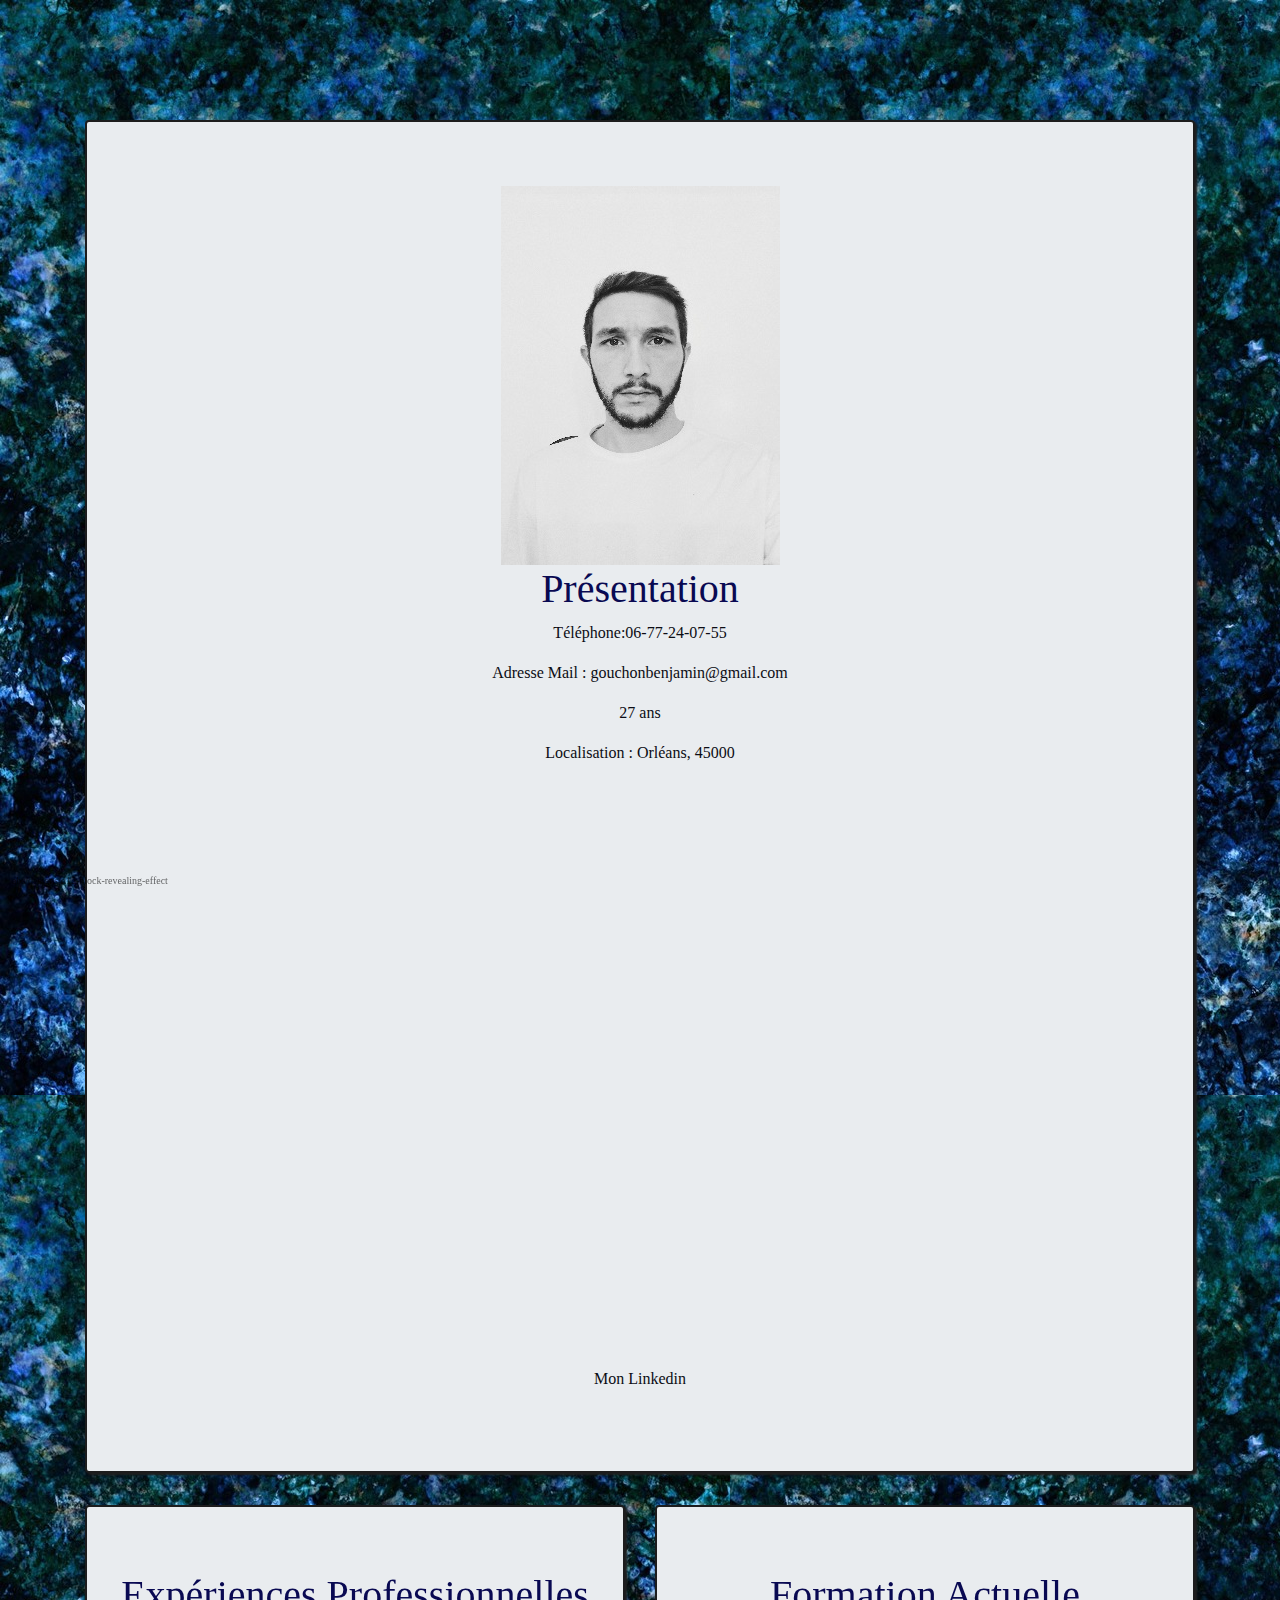
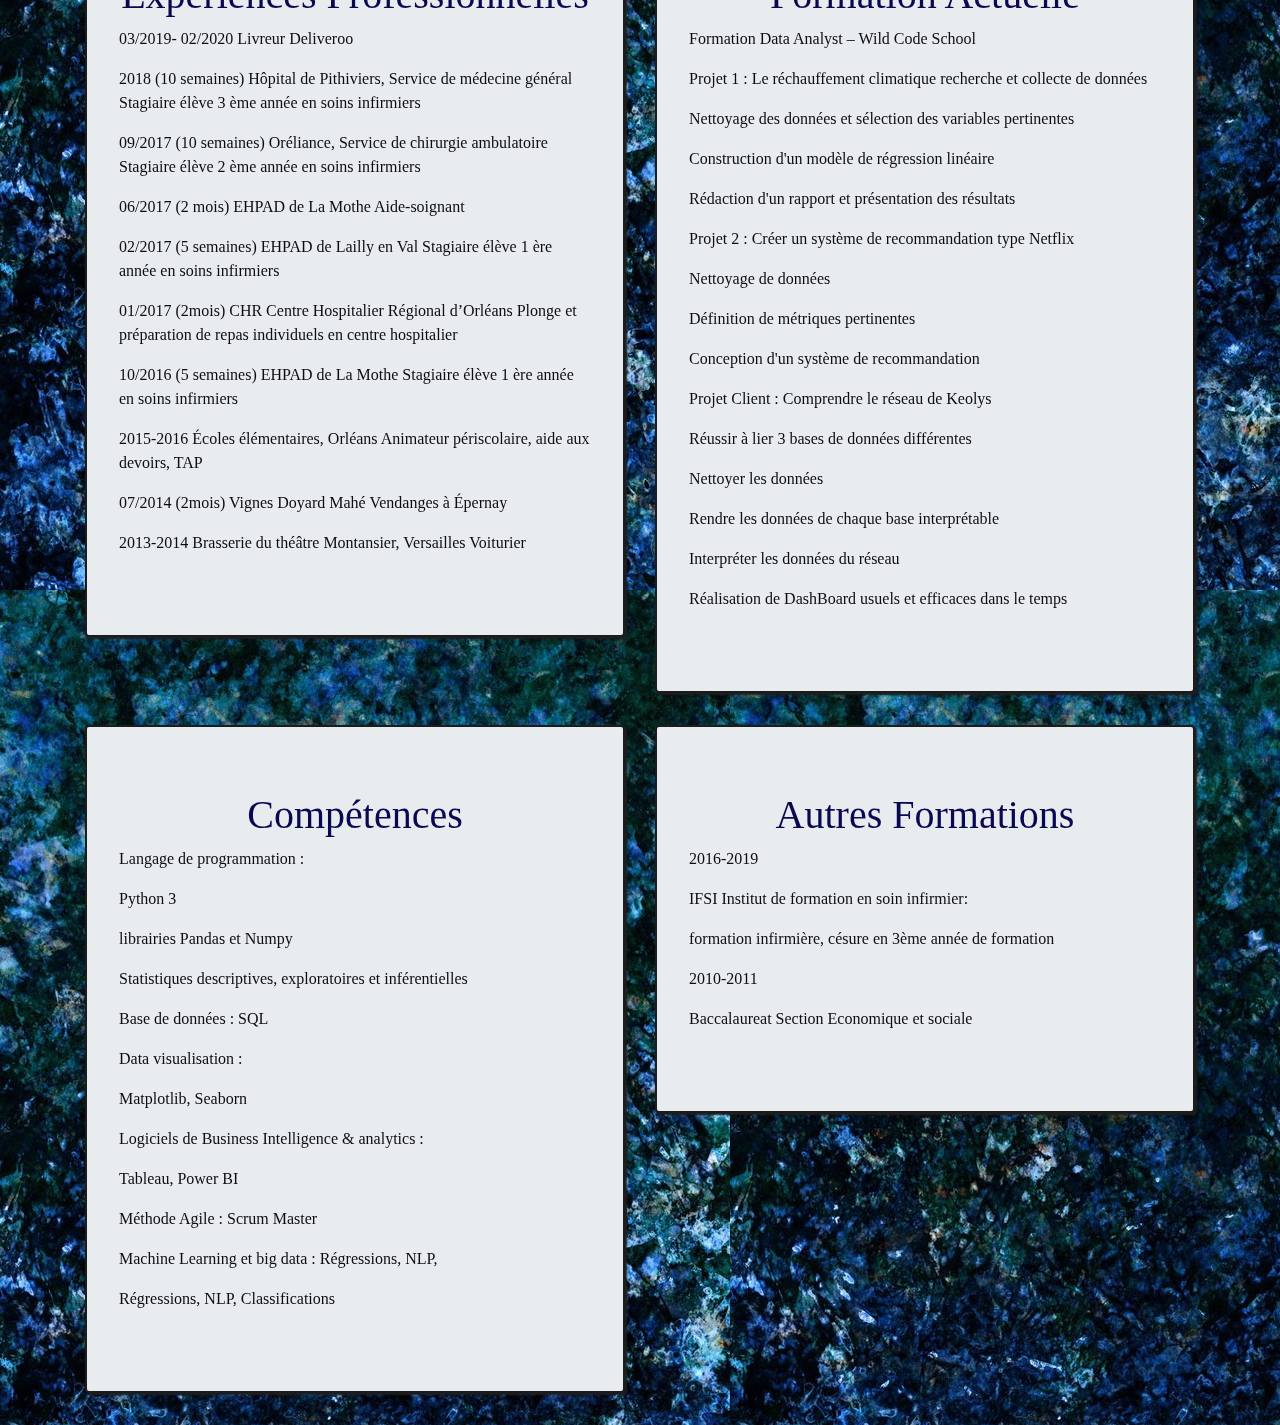
<file: index.html>
<!doctype html>
<html lang="fr">
    <head>
        <title>Curriculum Vitae de Benjamin Gouchon</title>
        <meta charset="utf-8">
        <meta name="viewport" content="width=device-width, initial-scale=1, shrink-to-fit=no">

        <!-- Bootstrap CSS -->
        <link rel="stylesheet" href="https://stackpath.bootstrapcdn.com/bootstrap/4.5.2/css/bootstrap.min.css" integrity="sha384-JcKb8q3iqJ61gNV9KGb8thSsNjpSL0n8PARn9HuZOnIxN0hoP+VmmDGMN5t9UJ0Z" crossorigin="anonymous">
        <link rel="stylesheet" href="2ndCSS.css" />
    </head>
    <body>  
        <div style="background-image: url('11.jpg');">         
                    <div class="container"> 
                        <div class="row">
                            <div class="col-sm">
                                <center><h1 class="block-effect" style="--td: 1.8s">
                                <div class="block-reveal" style="--bc: #131316; --d: .1s">Benjamin Gouchon</div>
                                <div class="block-reveal" style="--bc: #343436; --d: .8s">Curriculum Vitae</div>
                                </h1>
                                <a href="https://abubakersaeed.netlify.app/designs/d12-block-revealing-effect" class="abs-site-link" rel="nofollow noreferrer" target="_blank">abs/designs/d12-block-revealing-effect</a></center>
                                <div class="jumbotron coin2">
                                    <div class="zoom">
                                        <div>
                                        <center><img src="photo-cv.jpg"></center>
                                        </div>    
                                    </div>
                                    <center>
                                    <h1>Présentation</h1>
                                    <p>Téléphone:06-77-24-07-55</p>
                                    <p>Adresse Mail : gouchonbenjamin@gmail.com</p>
                                    <p>27 ans</p>
                                    <p>Localisation : Orléans, 45000</p></center> 
                                    <div id="map-container" class="z-depth-1-half map-container" style="height: 500px">
                                        <iframe src="https://www.google.com/maps/embed?pb=!1m14!1m12!1m3!1d85602.6229478223!2d1.9094212999999998!3d47.8960988!2m3!1f0!2f0!3f0!3m2!1i1024!2i768!4f13.1!5e0!3m2!1sfr!2sfr!4v1600434434480!5m2!1sfr!2sfr" width="400" height="300" frameborder="0" style="border:0;" allowfullscreen="" aria-hidden="false" tabindex="0"></iframe>
                                    </div>
                                    <center><script src="https://platform.linkedin.com/in.js" type="text/javascript">lang: en_US</script>
                                    <p>Mon Linkedin</p>
                                    <script type="IN/Share" data-url="https://www.linkedin.com/in/benjamin-gouchon/"></script></center>    
                                </div>
                            </div>
                        </div>    
                    </div>
                    <div class="container">
                        <div class="row">
                            <div class="col-sm">
                                <div class="jumbotron coin2">
                                        <center><h1>Expériences Professionnelles</h1></center>
                                        <p>03/2019- 02/2020 Livreur Deliveroo</p>
                                        <p>2018 (10 semaines) Hôpital de Pithiviers,
                                        Service de médecine général
                                        Stagiaire élève 3 ème année en soins infirmiers</p>
                                        <p>09/2017 (10 semaines) Oréliance, Service de
                                        chirurgie ambulatoire
                                        Stagiaire élève 2 ème année en soins infirmiers</p>
                                        <p>06/2017 (2 mois) EHPAD de La Mothe
                                        Aide-soignant</p>
                                        <p>02/2017 (5 semaines) EHPAD de Lailly en Val
                                        Stagiaire élève 1 ère année en soins infirmiers</p>
                                        <p>01/2017 (2mois) CHR Centre Hospitalier Régional
                                        d’Orléans
                                        Plonge et préparation de repas individuels en
                                        centre hospitalier</p>
                                        <p>10/2016 (5 semaines) EHPAD de La Mothe
                                        Stagiaire élève 1 ère année en soins infirmiers</p>
                                        <p>2015-2016 Écoles élémentaires, Orléans
                                        Animateur périscolaire, aide aux devoirs, TAP</p>
                                        <p>07/2014 (2mois) Vignes Doyard Mahé
                                        Vendanges à Épernay</p>
                                        <p>2013-2014 Brasserie du théâtre Montansier,
                                        Versailles
                                        Voiturier</p>
                                </div>
                            </div>
                            <div class="col-sm">
                                <div class="jumbotron coin2">
                                    <center><h1>Formation Actuelle</h1></center>
                                    <p>Formation Data Analyst – Wild Code School</p>
                                        <p>Projet 1 : Le réchauffement climatique
                                        recherche et collecte de données
                                        <p>Nettoyage des données et sélection des
                                        variables pertinentes
                                        <p>Construction d'un modèle de régression linéaire
                                        <p>Rédaction d'un rapport et présentation des
                                        résultats</p>
                                        <p>Projet 2 : Créer un système de
                                            recommandation type Netflix</p>
                                            <p>Nettoyage de données</p>
                                            <p>Définition de métriques pertinentes</p>
                                            <p>Conception d'un système de recommandation</p>
                                            <p>Projet Client : Comprendre le réseau de Keolys</p>
                                                <p>Réussir à lier 3 bases de données différentes</p>
                                                <p>Nettoyer les données</p>
                                                <p>Rendre les données de chaque base interprétable</p>
                                                <p>Interpréter les données du réseau</p>
                                                <p>Réalisation de DashBoard usuels et efficaces dans le temps</p>              
                                </div>
                            </div>    
                        </div>    
                    </div>
                    <div class="container">
                        <div class="row">
                            <div class="col-sm">
                                <div class="jumbotron coin2">
                                    <center><h1>Compétences</h1></center>
                                    <p>Langage de programmation :</p>
                                    <p>Python 3</p>
                                    <p>librairies Pandas et Numpy</p>
                                    <p>Statistiques descriptives, exploratoires et inférentielles</p>
                                    <p>Base de données : SQL</p>
                                    <p>Data visualisation :</p> 
                                    <p>Matplotlib, Seaborn</p>
                                    <p>Logiciels de Business Intelligence & analytics :</p>
                                    <p>Tableau, Power BI</p>
                                    <p>Méthode Agile : Scrum Master</p>
                                    <p>Machine Learning et big data : Régressions, NLP,
                                    <p>Régressions, NLP, Classifications</p>  
                                </div>
                            </div>
                            <div class="col-sm">
                                <div class="jumbotron coin2">
                                    <center><h1>Autres Formations</h1></center>
                                    <p>2016-2019</p>
                                    <p>IFSI Institut de formation en soin infirmier:</p> 
                                    <p>formation infirmière, césure en 3ème année de formation</p>
                                    <p>2010-2011</p>
                                    <p>Baccalaureat Section Economique et sociale</p>    
                                </div>
                            </div>    
                        </div>    
                    </div>
                </div>
    </body>
</html>
</file>
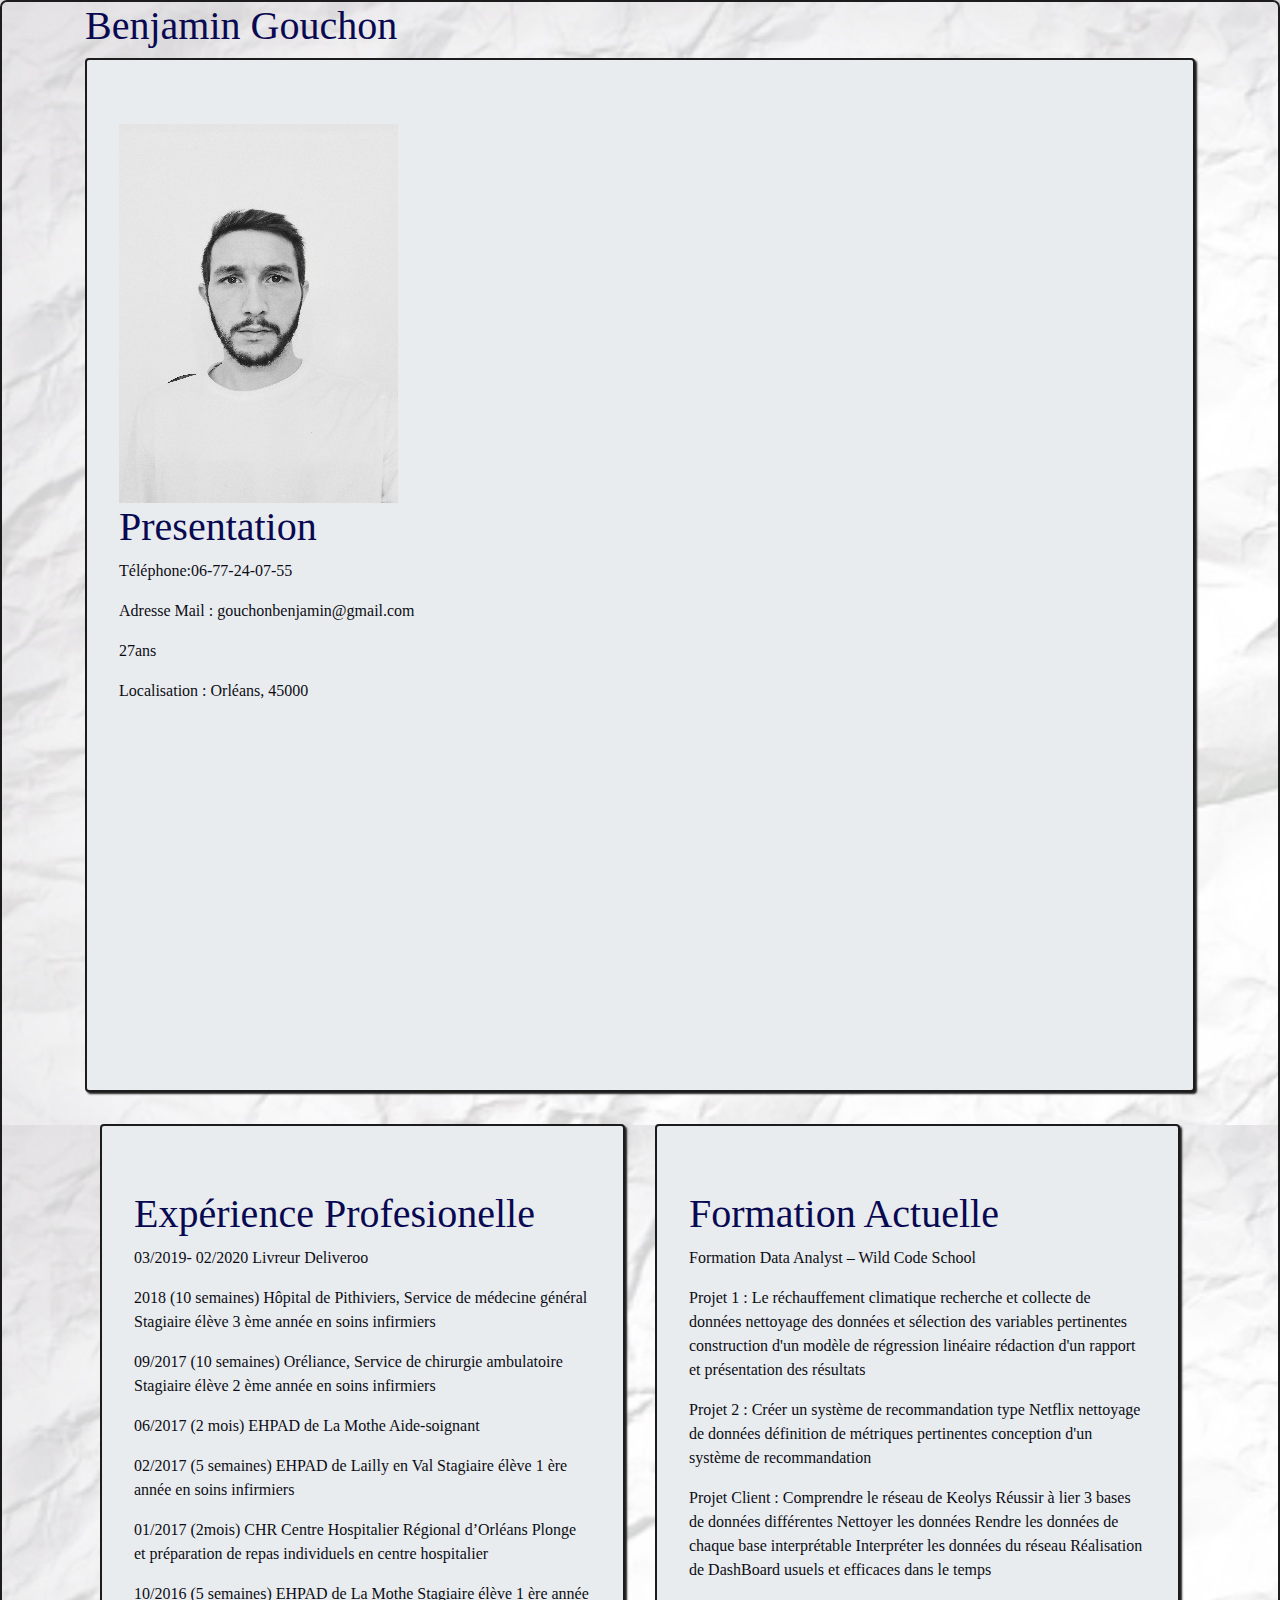
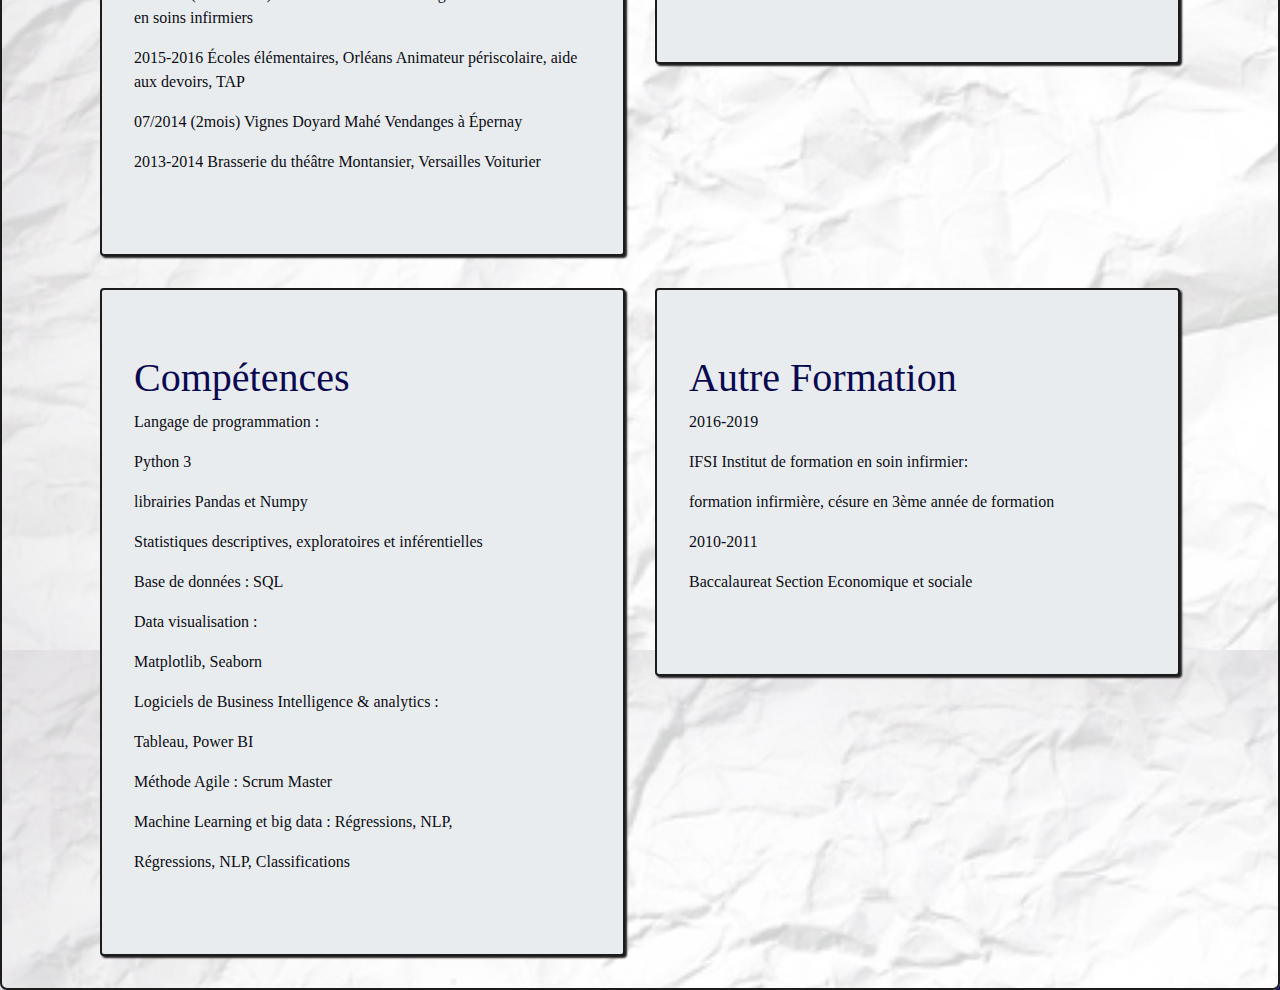
<file: checkpoint.html>
<!doctype html>
<html lang="fr">
    <head>
        <title>Curriculum Vitae de Benjamin Gouchon</title>
        <meta charset="utf-8">
        <meta name="viewport" content="width=device-width, initial-scale=1, shrink-to-fit=no">

        <!-- Bootstrap CSS -->
        <link rel="stylesheet" href="https://stackpath.bootstrapcdn.com/bootstrap/4.5.2/css/bootstrap.min.css" integrity="sha384-JcKb8q3iqJ61gNV9KGb8thSsNjpSL0n8PARn9HuZOnIxN0hoP+VmmDGMN5t9UJ0Z" crossorigin="anonymous">
        <link rel="stylesheet" href="2ndCSS.css" />
    </head>
    <body>  
        <div style="background-image: url('papier.jpeg');">
                <div class="coin">         
                    <div class="container">  
                    <h1>Benjamin Gouchon</h1>  
                    <div class="jumbotron coin2">   
                        <img src="photo-cv.jpg">
                        <h1>Presentation</h1>
                        <p>Téléphone:06-77-24-07-55</p>
                        <p>Adresse Mail : gouchonbenjamin@gmail.com</p>
                        <p>27ans</p>
                        <p>Localisation : Orléans, 45000</p> 
                        <iframe src="https://www.google.com/maps/embed?pb=!1m14!1m12!1m3!1d85602.6229478223!2d1.9094212999999998!3d47.8960988!2m3!1f0!2f0!3f0!3m2!1i1024!2i768!4f13.1!5e0!3m2!1sfr!2sfr!4v1600434434480!5m2!1sfr!2sfr" width="400" height="300" frameborder="0" style="border:0;" allowfullscreen="" aria-hidden="false" tabindex="0"></iframe>
                        <script src="https://platform.linkedin.com/in.js" type="text/javascript">lang: en_US</script>
                        <script type="IN/Share" data-url="https://www.linkedin.com/in/benjamin-gouchon/"></script>    
                    </div>
                    <div class="container">
                        <div class="row">
                            <div class="col-sm">
                                <div class="jumbotron coin2">
                                    <h1>Expérience Profesionelle</h1>
                                    <p>03/2019- 02/2020 Livreur Deliveroo</p>
                                        <p>2018 (10 semaines) Hôpital de Pithiviers,
                                        Service de médecine général
                                        Stagiaire élève 3 ème année en soins infirmiers</p>
                                        <p>09/2017 (10 semaines) Oréliance, Service de
                                        chirurgie ambulatoire
                                        Stagiaire élève 2 ème année en soins infirmiers</p>
                                        <p>06/2017 (2 mois) EHPAD de La Mothe
                                        Aide-soignant</p>
                                        <p>02/2017 (5 semaines) EHPAD de Lailly en Val
                                        Stagiaire élève 1 ère année en soins infirmiers</p>
                                        <p>01/2017 (2mois) CHR Centre Hospitalier Régional
                                        d’Orléans
                                        Plonge et préparation de repas individuels en
                                        centre hospitalier</p>
                                        <p>10/2016 (5 semaines) EHPAD de La Mothe
                                        Stagiaire élève 1 ère année en soins infirmiers</p>
                                        <p>2015-2016 Écoles élémentaires, Orléans
                                        Animateur périscolaire, aide aux devoirs, TAP</p>
                                        <p>07/2014 (2mois) Vignes Doyard Mahé
                                        Vendanges à Épernay</p>
                                        <p>2013-2014 Brasserie du théâtre Montansier,
                                        Versailles
                                        Voiturier</p>
                                </div>
                            </div>
                            <div class="col-sm">
                                <div class="jumbotron coin2">
                                    <h1>Formation Actuelle</h1>
                                    <p>Formation Data Analyst – Wild Code School</p>
                                        <p>Projet 1 : Le réchauffement climatique
                                        recherche et collecte de données
                                        nettoyage des données et sélection des
                                        variables pertinentes
                                        construction d'un modèle de régression linéaire
                                        rédaction d'un rapport et présentation des
                                        résultats</p>
                                        <p>Projet 2 : Créer un système de
                                            recommandation type Netflix
                                            nettoyage de données
                                            définition de métriques pertinentes
                                            conception d'un système de recommandation</p>
                                            <p>Projet Client : Comprendre le réseau de Keolys
                                                Réussir à lier 3 bases de données différentes
                                                Nettoyer les données
                                                Rendre les données de chaque base
                                                interprétable
                                                Interpréter les données du réseau
                                                Réalisation de DashBoard usuels et efficaces
                                                dans le temps</p>              
                                </div>
                            </div>    
                        </div>    
                    </div>
                    <div class="container">
                        <div class="row">
                            <div class="col-sm">
                                <div class="jumbotron coin2">
                                    <h1>Compétences</h1>
                                    <p>Langage de programmation :</p>
                                    <p>Python 3</p>
                                    <p>librairies Pandas et Numpy</p>
                                    <p>Statistiques descriptives, exploratoires et inférentielles</p>
                                    <p>Base de données : SQL</p>
                                    <p>Data visualisation :</p> 
                                    <p>Matplotlib, Seaborn</p>
                                    <p>Logiciels de Business Intelligence & analytics :</p>
                                    <p>Tableau, Power BI</p>
                                    <p>Méthode Agile : Scrum Master</p>
                                    <p>Machine Learning et big data : Régressions, NLP,
                                    <p>Régressions, NLP, Classifications</p>  
                                </div>
                            </div>
                            <div class="col-sm">
                                <div class="jumbotron coin2">
                                    <h1>Autre Formation</h1>
                                    <p>2016-2019</p>
                                    <p>IFSI Institut de formation en soin infirmier:</p> 
                                    <p>formation infirmière, césure en 3ème année de formation</p>
                                    <p>2010-2011</p>
                                    <p>Baccalaureat Section Economique et sociale</p>    
                                </div>
                            </div>    
                        </div>    
                    </div>
                </div>
    </body>
</html>
</file>
<file: 2ndCSS.css>
body {
    margin: 0;
    padding: 0; 
    font-family: 'Merriweather', serif; 
    font-size: 100%;
    }

h1 {
    font-size: 250%; 
    color: rgb(9, 9, 82); 
    }
.zoom div img {
    -webkit-transform: scale(1);
    transform: scale(1);
    -webkit-transition: .3s ease-in-out;
    transition: .3s ease-in-out;
    }
.zoom div:hover img {
    -webkit-transform: scale(1.3);
    transform: scale(1.3);
    }

p {
    font-size: 100%; 
    color: rgb(12, 12, 20); 
    }
    

.coin{
    border:2px solid rgb(28, 28, 29);
    -moz-border-radius:7px;
    -webkit-border-radius:7px;
    border-radius:7px;
    box-shadow: 6px 6px 6px rgb(15, 6, 95);
           }

           
.coin2{
    border:2px solid rgb(28, 28, 29);
    -moz-border-radius:4px;
    -webkit-border-radius:4px;
    border-radius:4px;
    box-shadow: 2px 2px 2px rgb(30, 30, 31);
    }

    .map-container{
        overflow:hidden;
        padding-bottom:56.25%;
        position:relative;
        height:0;
        }
        .map-container iframe{
        left:0;
        top:0;
        height:100%;
        width:100%;
        position:absolute;
        }


       
      






/* block-$ */
.block-effect {
  font-size: calc(5px + 3vw);
}

.block-reveal {
  --t: calc(var(--td) + var(--d));

  color: transparent;
  padding: 2px;

  position: relative;
  overflow: hidden;

  animation: revealBlock 0s var(--t) forwards;
}

.block-reveal::after {
  content: '';

  width: 0%;
  height: 100%;
  padding-bottom: 4px;

  position: absolute;
  top: 0;
  left: 0;

  background: var(--bc);
  animation: revealingIn var(--td) var(--d) forwards, revealingOut var(--td) var(--t) forwards;
}


/* animations */
@keyframes revealBlock {
  100% {
    color: #b3b3ce;
  }
}

@keyframes revealingIn {

  0% {
    width: 0;
  }

  100% {
    width: 100%;
  }
}

@keyframes revealingOut {

  0% {
    transform: translateX(0);
  }

  100% {
    transform: translateX(100%);
  }

}

.abs-site-link {
  position: fixed;
  bottom: 12px;
  left: 12px;
  color: hsla(0, 0%, 0%, .6);
  font-size: 10px;
}
</file>
